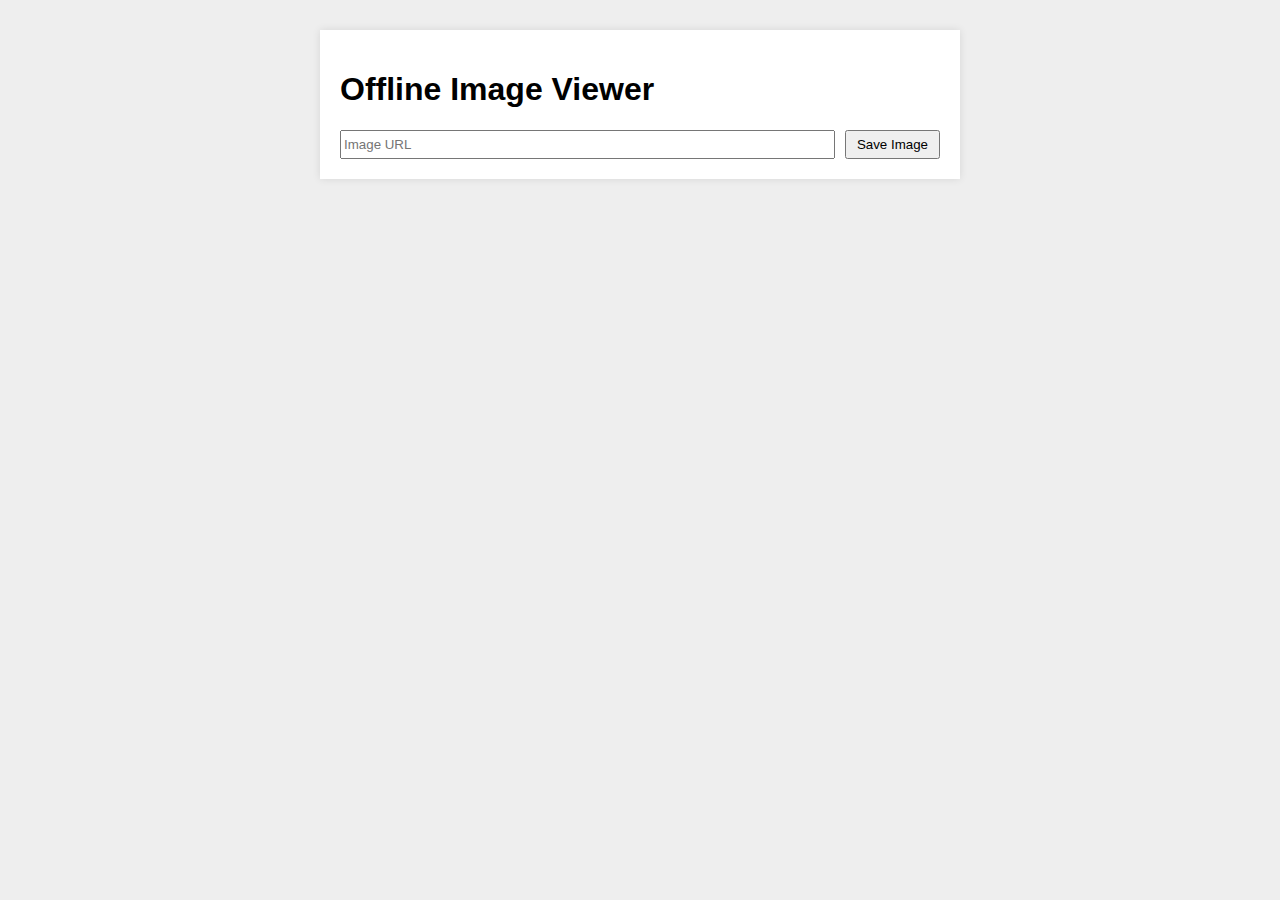
<file: index.html>
<!DOCTYPE html>
<html lang="en">

<head>
    <meta charset="UTF-8">
    <meta http-equiv="X-UA-Compatible" content="IE=edge">
    <meta name="viewport" content="width=device-width, initial-scale=1.0">
    <title>Offline Image Viewer</title>
    <link rel="stylesheet" href="src/style.css">
    <link rel="manifest" href="manifest.json">
</head>

<body>
    <div id="app">
        <h1>Offline Image Viewer</h1>
        <form id="form">
            <input required type="text" id="imageUrl" placeholder="Image URL">
            <button type="button" id='saveImgBtn'>Save Image</button>
        </form>

    </div>
    <div id="images"></div>
    <script src='src/js/app.js'></script>
    <script>
        // 1. REGISTER THE SERVICE WORKER FILE (/sw.js)
        if ('serviceWorker' in navigator) {
            navigator.serviceWorker.register('./service_worker.js', {scope: '/PWA-Offline-Image-Viewer/'}).then(function(registration) {
                console.log('service worker registered successfully with scope : ' + registration.scope)
            }).catch(function(err) {
                console.log('srvice worker registration failed', err);
            })
        }        
    </script>
</body>

</html>
</file>
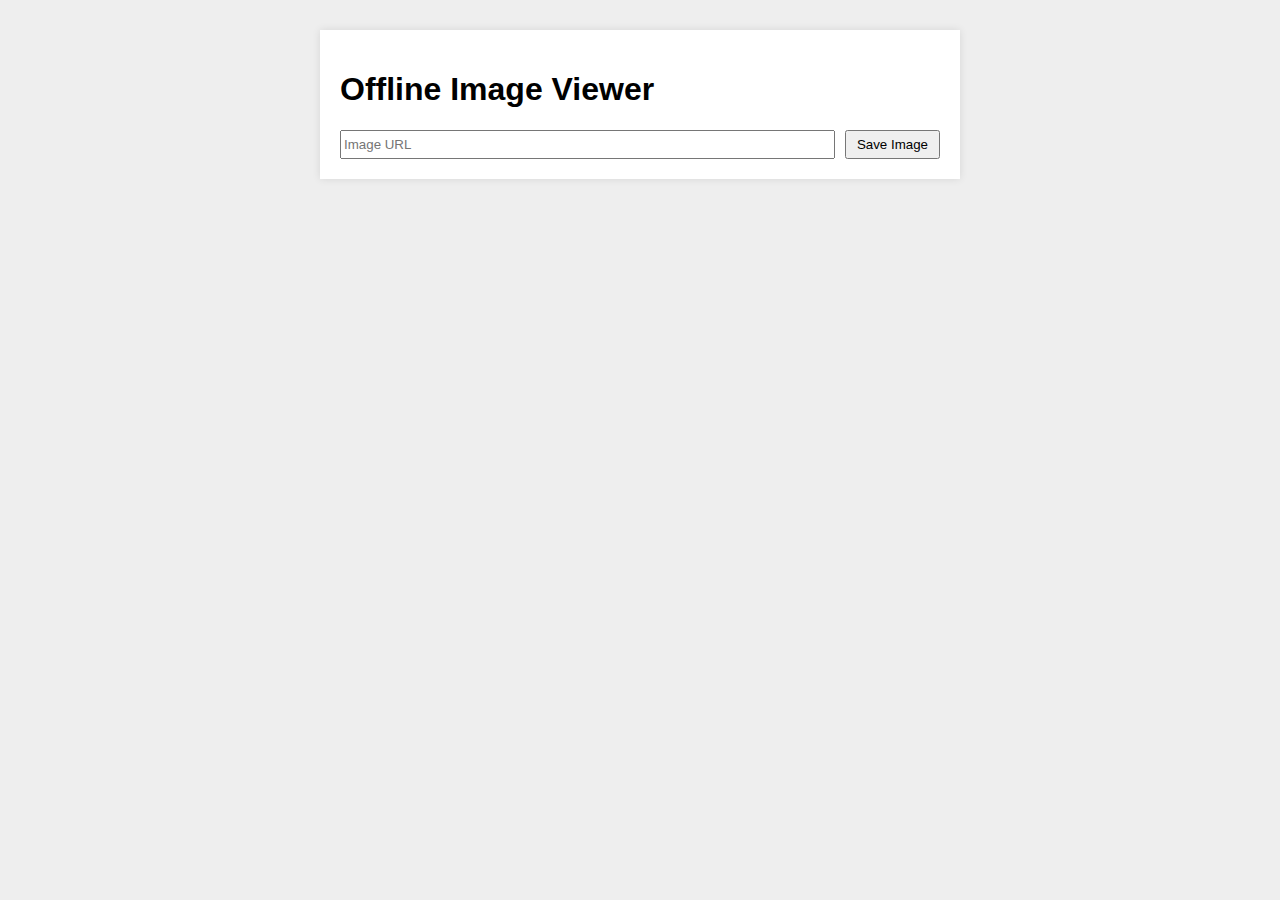
<file: Offline Image Viewer/index.html>
<!DOCTYPE html>
<html lang="en">

<head>
    <meta charset="UTF-8">
    <meta http-equiv="X-UA-Compatible" content="IE=edge">
    <meta name="viewport" content="width=device-width, initial-scale=1.0">
    <title>Offline Image Viewer</title>
    <link rel="stylesheet" href="src/style.css">
    <link rel="manifest" href="manifest.json">
</head>

<body>
    <div id="app">
        <h1>Offline Image Viewer</h1>
        <form id="form">
            <input required type="text" id="imageUrl" placeholder="Image URL">
            <button type="button" id='saveImgBtn'>Save Image</button>
        </form>

    </div>
    <div id="images"></div>
    <script src='src/js/app.js'></script>
    <script>
        // 1. REGISTER THE SERVICE WORKER FILE (/sw.js)
        if ('serviceWorker' in navigator) {
            navigator.serviceWorker.register('./service_worker.js', {scope: '/'}).then(function(registration) {
                console.log('service worker registered successfully with scope : ' + registration.scope)
            }).catch(function(err) {
                console.log('srvice worker registration failed', err);
            })
        }        
    </script>
</body>

</html>
</file>
<file: src/style.css>
body {
    background: #eee;
    font-family: sans-serif;
}

#app {
    max-width: 600px;
    margin: 30px auto;
    padding: 20px;
    background: white;
    box-shadow: 0 0 8px rgba(0,0,0,0.1);
}

form {
    display: flex;
}

form input {
    flex: 1;
    margin-right: 10px;
}

form button {
    padding: 5px 10px;
}

#images {
    display: flex;
    flex-wrap: wrap;
    margin: 20px;
    background-color: teal;
}

#images img {
    margin: 20px;
    max-width: 300px;
    max-height: 300px;
    padding: 10px;
    background-color: white;
    border-radius: 6px;
}
</file>
<file: Offline Image Viewer/src/style.css>
body {
    background: #eee;
    font-family: sans-serif;
}

#app {
    max-width: 600px;
    margin: 30px auto;
    padding: 20px;
    background: white;
    box-shadow: 0 0 8px rgba(0,0,0,0.1);
}

form {
    display: flex;
}

form input {
    flex: 1;
    margin-right: 10px;
}

form button {
    padding: 5px 10px;
}

#images {
    display: flex;
    flex-wrap: wrap;
    margin: 20px;
    background-color: teal;
}

#images img {
    margin: 20px;
    max-width: 300px;
    max-height: 300px;
    padding: 10px;
    background-color: white;
    border-radius: 6px;
}
</file>
